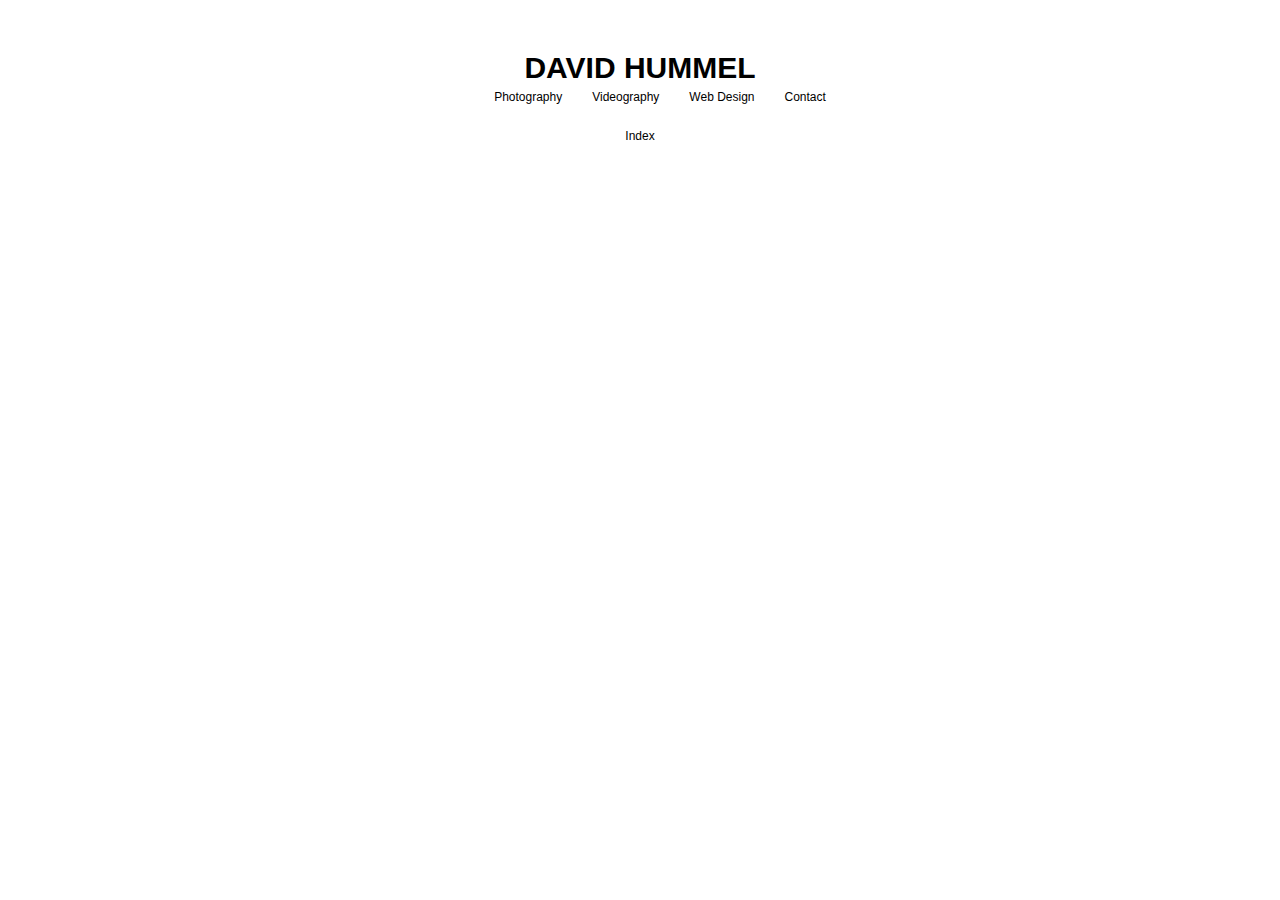
<file: index.html>
<!--
    Bygg startsida med utvalda arbeten, responsiv layout. (tema?)
-->
<!DOCTYPE html>
<html lang="en">
<head>
    <meta charset="UTF-8">
    <meta name="viewport" content="width=device-width, initial-scale=1.0">
    <title>Index</title>
    <link rel="stylesheet" type="text/css" href="resources/stylesheets/style.css">
    
    <script src="https://code.jquery.com/jquery-1.10.2.js"></script>
</head>

<body>
    <!--Header element-->
        <div id="nav-placeholder">
        </div>
        <script>
        $(function(){
        $("#nav-placeholder").load("resources/elements/nav-bar.html");
        });
        </script>
    <!--Page Body()-->
    <p class="body-placeholder">
        Index
    </p>

</body>
</html>
</file>
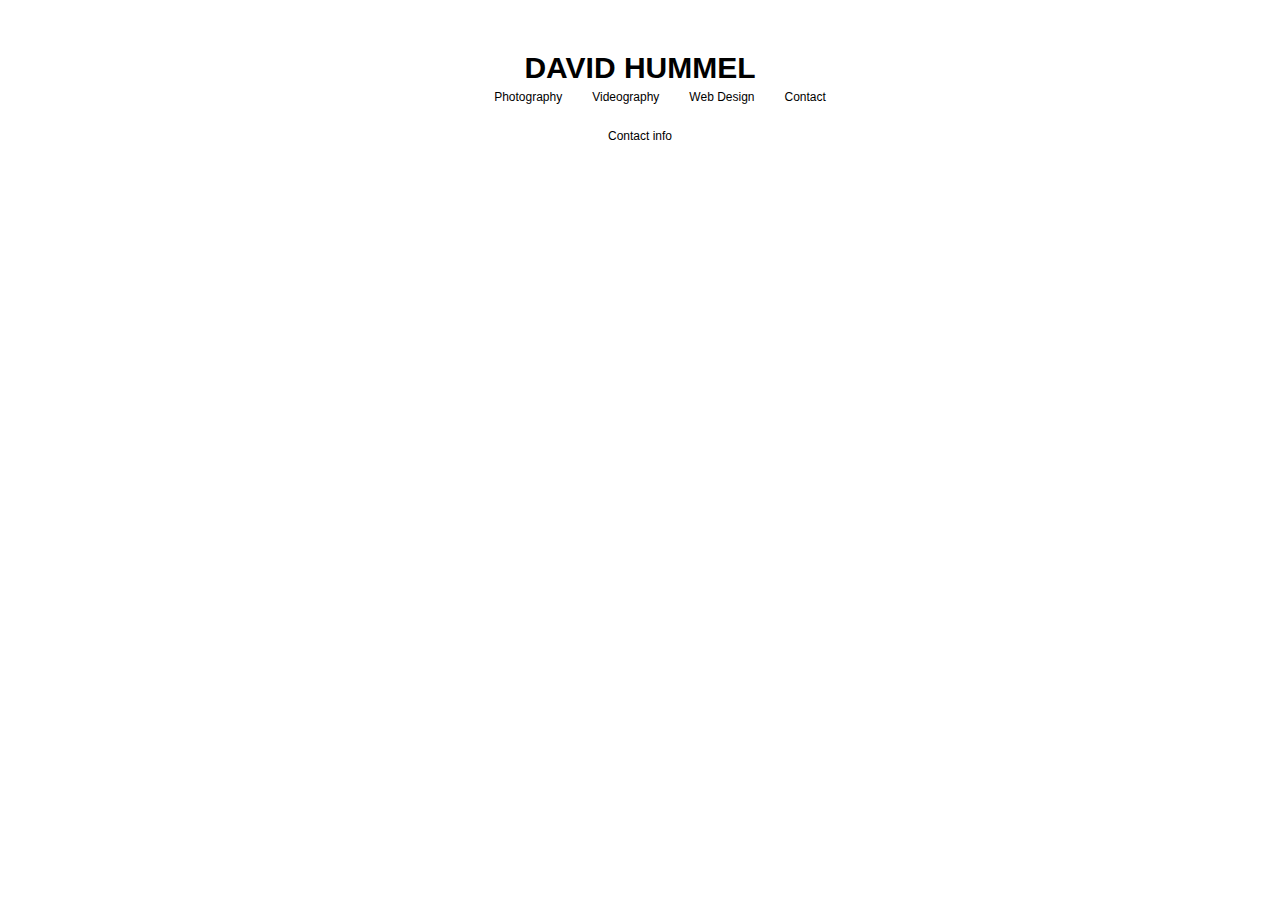
<file: contact.html>
<!DOCTYPE html>
<html lang="en">
<head>
    <meta charset="UTF-8">
    <meta name="viewport" content="width=device-width, initial-scale=1.0">
    <title>Contact</title>
    <link rel="stylesheet" type="text/css" href="resources/stylesheets/style.css">
    
    <script src="https://code.jquery.com/jquery-1.10.2.js"></script>
</head>

<body>
    <!--Header element-->
        <div id="nav-placeholder">
        </div>
        <script>
        $(function(){
        $("#nav-placeholder").load("resources/elements/nav-bar.html");
        });
        </script>
    <!--Page Body()-->
    <p class="body-placeholder">
        Contact info
    </p>

</body>
</html>
</file>
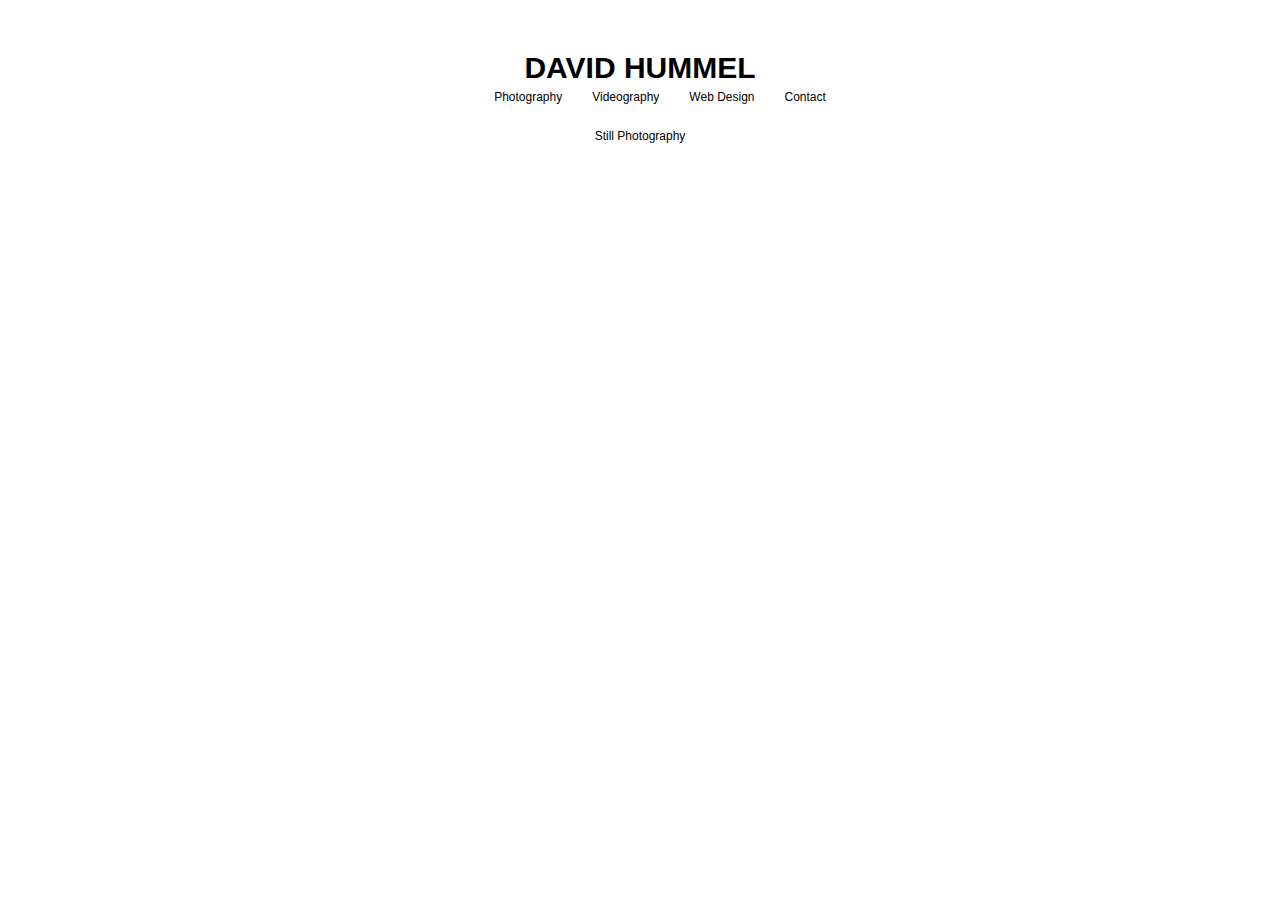
<file: photography.html>
<!DOCTYPE html>
<html lang="en">
<head>
    <meta charset="UTF-8">
    <meta name="viewport" content="width=device-width, initial-scale=1.0">
    <title>Photography</title>
    <link rel="stylesheet" type="text/css" href="resources/stylesheets/style.css">
    
    <script src="https://code.jquery.com/jquery-1.10.2.js"></script>
</head>

<body>
    <!--Header element-->
        <div id="nav-placeholder">
        </div>
        <script>
        $(function(){
        $("#nav-placeholder").load("resources/elements/nav-bar.html");
        });
        </script>
    <!--Page Body()-->
    <p class="body-placeholder">
        Still Photography
    </p>

</body>
</html>
</file>
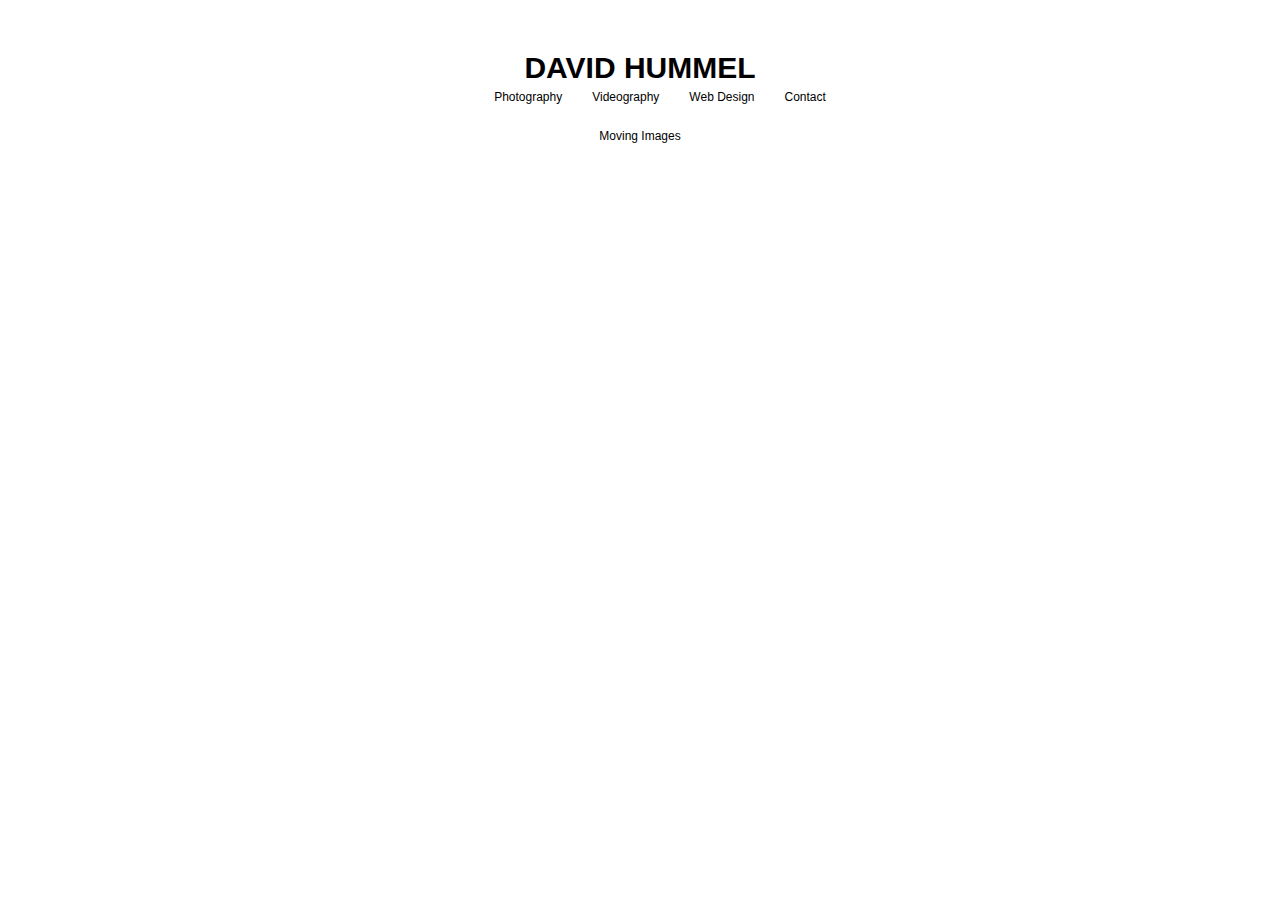
<file: videography.html>
<!DOCTYPE html>
<html lang="en">
<head>
    <meta charset="UTF-8">
    <meta name="viewport" content="width=device-width, initial-scale=1.0">
    <title>Videography</title>
    <link rel="stylesheet" type="text/css" href="resources/stylesheets/style.css">
    
    <script src="https://code.jquery.com/jquery-1.10.2.js"></script>
</head>

<body>
    <!--Header element-->
        <div id="nav-placeholder">
        </div>
        <script>
        $(function(){
        $("#nav-placeholder").load("resources/elements/nav-bar.html");
        });
        </script>
    <!--Page Body()-->
    <p class="body-placeholder">
        Moving Images
    </p>

</body>
</html>
</file>
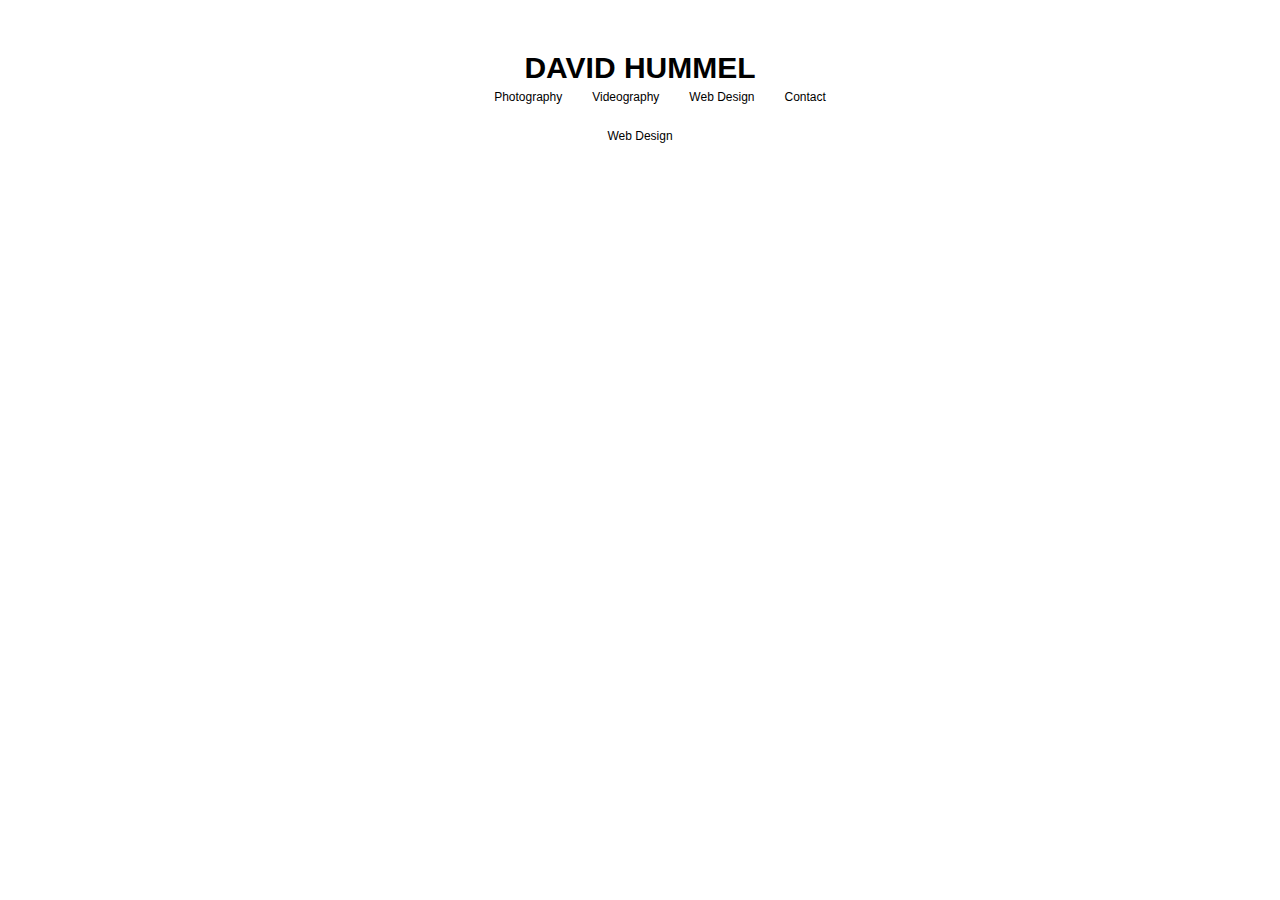
<file: web-design.html>
<!DOCTYPE html>
<html lang="en">
<head>
    <meta charset="UTF-8">
    <meta name="viewport" content="width=device-width, initial-scale=1.0">
    <title>Web Design</title>
    <link rel="stylesheet" type="text/css" href="resources/stylesheets/style.css">
    
    <script src="https://code.jquery.com/jquery-1.10.2.js"></script>
</head>

<body>
    <!--Header element-->
        <div id="nav-placeholder">
        </div>
        <script>
        $(function(){
        $("#nav-placeholder").load("resources/elements/nav-bar.html");
        });
        </script>
    <!--Page Body()-->
    <p class="body-placeholder">
        Web Design
    </p>

</body>
</html>
</file>
<file: resources/stylesheets/style.css>
* {
  box-sizing: border-box;
  border: 0;
  margin: 0;
}
body {
  font-family: sans-serif;
}

/* 
Header + Navigation bar styling
  

*/
.header a {
  font-size: 30px;
  color: #000;
  text-decoration: none;
  width: auto;
  display: flex;
  justify-content: center;
  margin-top: 4%;
}
.nav-bar {
  padding: 0;
  margin: 0;
}
.nav-list {
  list-style-type: none;
}
.item {
  font-size: 12px;
}
.nav-link:hover {
  color: rgb(17, 17, 17);
  text-decoration: underline rgb(17, 17, 17);
  transition: 0.25s;
}
.nav-link {
  text-decoration: none;
  display: block;
  color: #000;
}
/* Mobile Display*/
.nav-list {
  display: flex;
  flex-direction: wrap;
  justify-content: center;
  align-items: center;
}
.toggle {
  cursor: pointer;
  order: 1;
}
.item {
  width: 100%;
  text-align: center;
  order: 3;
  display: none;
}
.item.active {
  display: block;
}
.bars {
  /*background-color: #000;
  display: inline-block;*/
  position: absolute;
  left: 50%;
  top: 10%;
  width: 0px;
  height: 0px;
  border-left: 7px solid transparent;
  border-right: 7px solid transparent;
  border-top: 5px solid black;
}
/*
.bars::before,
.bars::after {
  background-color: #000;
  content: "";
  display: inline-block;
  height: 2px;
  position: absolute;
  width: 18px;
}
.bars::before {
  top: 5px;
}
.bars::after {
  top: -5px;
}
*/

/*Desktop display*/
@media all and (min-width: 768px) {
  .item {
    display: block;
    width: initial;
  }
  .toggle {
    display: none;
  }
  .nav-bar li {
    padding: 5px 15px;
  }
}

/*Body design*/
.body-placeholder {
  margin-top: 20px;
  width: 100%;
  text-align: center;
  font-size: 12px;
}
</file>
